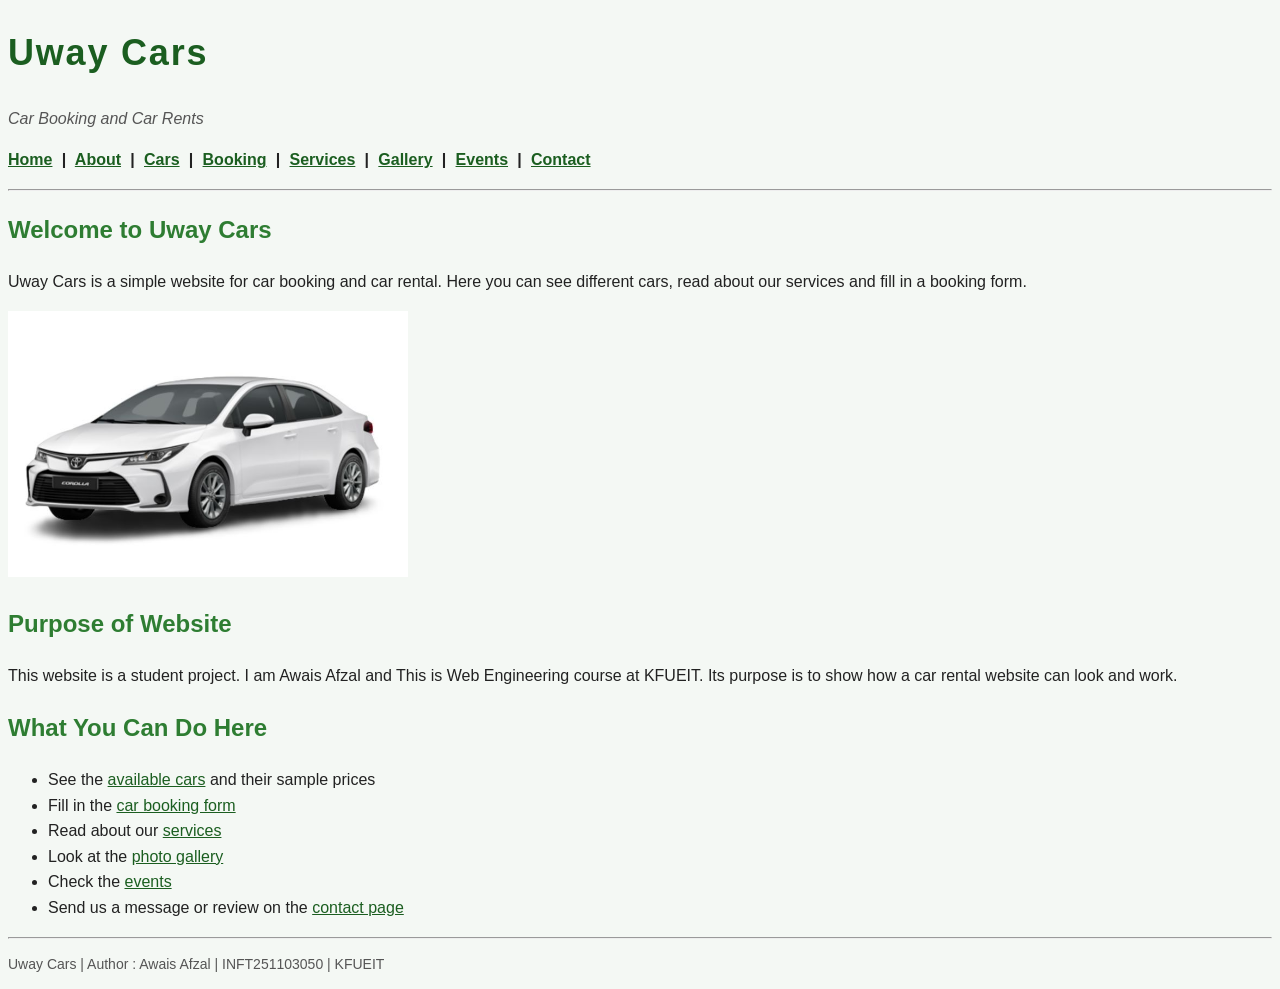
<file: index.html>
<!doctype html>
<html>
  <head>
    <meta charset="utf-8" />
    <title>Uway Cars - Home</title>
    <link rel="stylesheet" href="style.css" />
  </head>
  <body>
    <h1>Uway Cars</h1>
    <p class="tagline">Car Booking and Car Rents</p>

    <p class="nav">
      <a href="index.html">Home</a> | <a href="about.html">About</a> |
      <a href="cars.html">Cars</a> | <a href="booking.html">Booking</a> |
      <a href="services.html">Services</a> |
      <a href="gallery.html">Gallery</a> | <a href="events.html">Events</a> |
      <a href="contact.html">Contact</a>
    </p>
    <hr />
    <h2>Welcome to Uway Cars</h2>
    <p>
      Uway Cars is a simple website for car booking and car rental. Here you can
      see different cars, read about our services and fill in a booking form.
    </p>

    <img src="images/corolla.jpeg" alt="White Toyota Corolla car" width="400" />

    <h2>Purpose of Website</h2>
    <p>
      This website is a student project. I am Awais Afzal and This is Web
      Engineering course at KFUEIT. Its purpose is to show how a car rental
      website can look and work.
    </p>
    <h2>What You Can Do Here</h2>
    <ul>
      <li>
        See the <a href="cars.html">available cars</a> and their sample prices
      </li>
      <li>Fill in the <a href="booking.html">car booking form</a></li>
      <li>Read about our <a href="services.html">services</a></li>
      <li>Look at the <a href="gallery.html">photo gallery</a></li>
      <li>Check the <a href="events.html">events</a></li>
      <li>
        Send us a message or review on the
        <a href="contact.html">contact page</a>
      </li>
    </ul>

    <hr />
    <p class="footer">
      Uway Cars | Author : Awais Afzal | INFT251103050 | KFUEIT
    </p>
  </body>
</html>
</file>
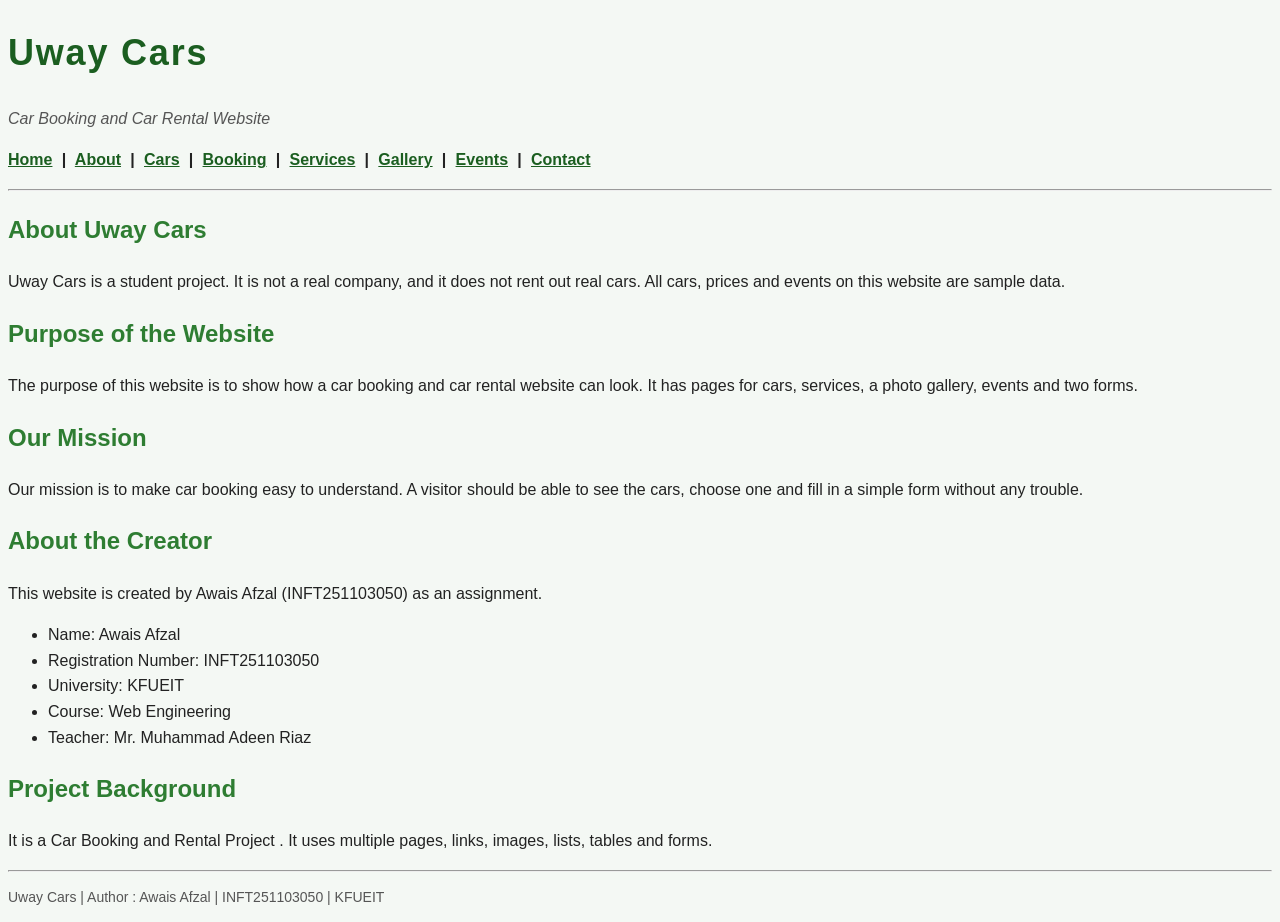
<file: about.html>
<!doctype html>
<html>
  <head>
    <meta charset="utf-8" />
    <title>Uway Cars - About</title>
    <link rel="stylesheet" href="style.css" />
  </head>
  <body>
    <h1>Uway Cars</h1>
    <p class="tagline">Car Booking and Car Rental Website</p>

    <p class="nav">
      <a href="index.html">Home</a> | <a href="about.html">About</a> |
      <a href="cars.html">Cars</a> | <a href="booking.html">Booking</a> |
      <a href="services.html">Services</a> |
      <a href="gallery.html">Gallery</a> | <a href="events.html">Events</a> |
      <a href="contact.html">Contact</a>
    </p>

    <hr />

    <h2>About Uway Cars</h2>
    <p>
      Uway Cars is a student project. It is not a real company, and it does not
      rent out real cars. All cars, prices and events on this website are sample
      data.
    </p>

    <h2>Purpose of the Website</h2>
    <p>
      The purpose of this website is to show how a car booking and car rental
      website can look. It has pages for cars, services, a photo gallery, events
      and two forms.
    </p>

    <h2>Our Mission</h2>
    <p>
      Our mission is to make car booking easy to understand. A visitor should be
      able to see the cars, choose one and fill in a simple form without any
      trouble.
    </p>

    <h2>About the Creator</h2>
    <p>
      This website is created by Awais Afzal (INFT251103050) as an assignment.
    </p>
    <ul>
      <li>Name: Awais Afzal</li>
      <li>Registration Number: INFT251103050</li>
      <li>University: KFUEIT</li>
      <li>Course: Web Engineering</li>
      <li>Teacher: Mr. Muhammad Adeen Riaz</li>
    </ul>

    <h2>Project Background</h2>
    <p>
      It is a Car Booking and Rental Project . It uses multiple pages, links,
      images, lists, tables and forms.
    </p>

    <hr />
    <p class="footer">
      Uway Cars | Author : Awais Afzal | INFT251103050 | KFUEIT
    </p>
  </body>
</html>
</file>
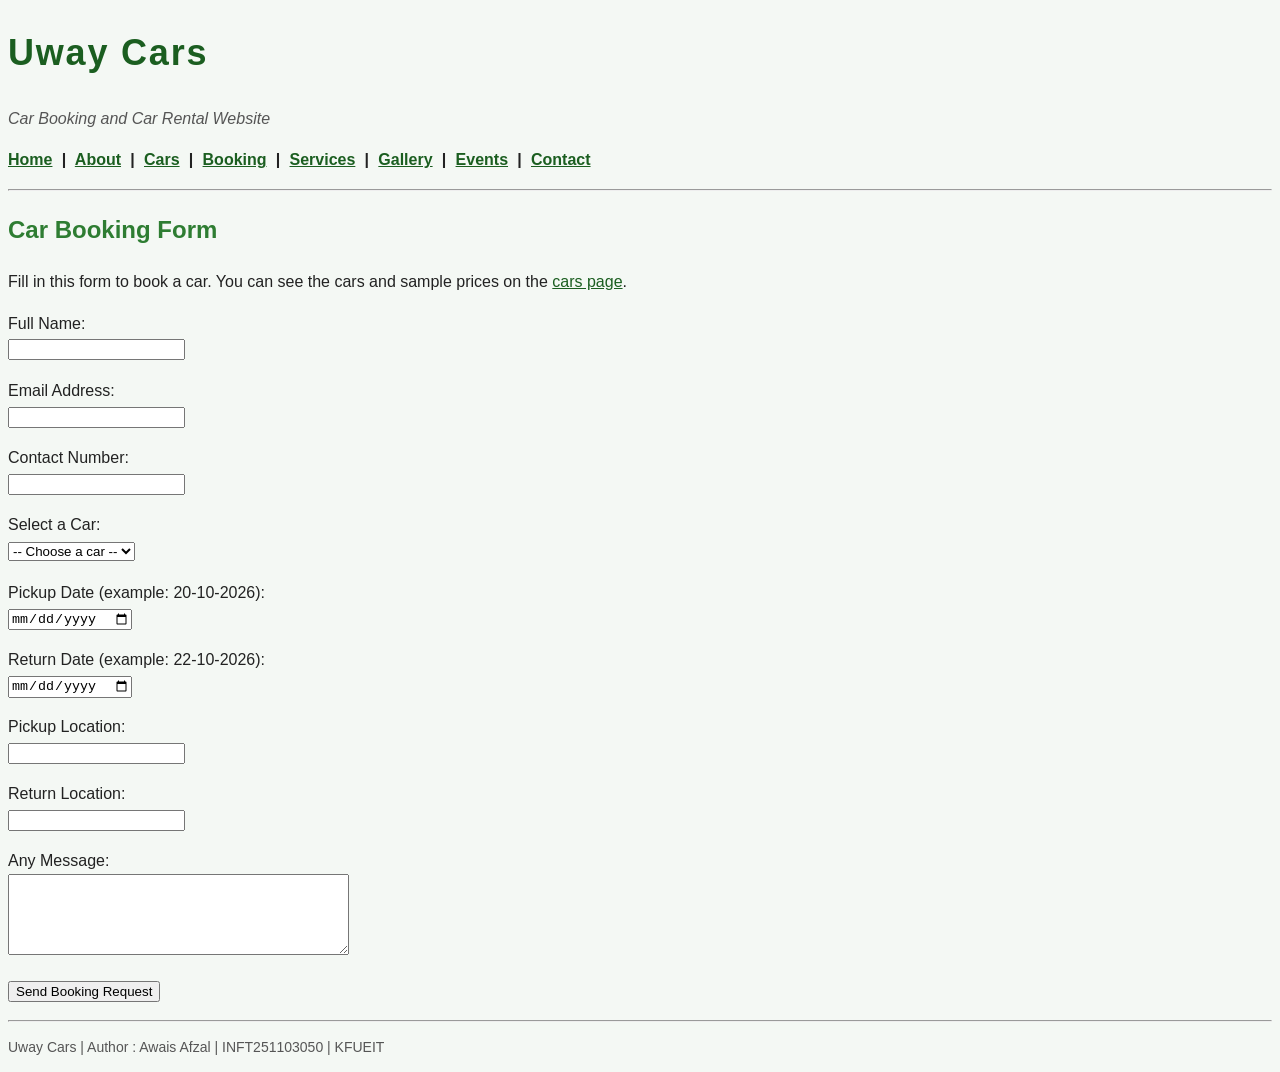
<file: booking.html>
<!doctype html>
<html>
  <head>
    <meta charset="utf-8" />
    <title>Uway Cars - Car Booking</title>
    <link rel="stylesheet" href="style.css" />
  </head>
  <body>
    <h1>Uway Cars</h1>
    <p class="tagline">Car Booking and Car Rental Website</p>

    <p class="nav">
      <a href="index.html">Home</a> | <a href="about.html">About</a> |
      <a href="cars.html">Cars</a> | <a href="booking.html">Booking</a> |
      <a href="services.html">Services</a> |
      <a href="gallery.html">Gallery</a> | <a href="events.html">Events</a> |
      <a href="contact.html">Contact</a>
    </p>

    <hr />

    <h2>Car Booking Form</h2>
    <p>
      Fill in this form to book a car. You can see the cars and sample prices on
      the <a href="cars.html">cars page</a>.
    </p>
    <form>
      <p>
        <label
          >Full Name:<br />
          <input type="text" name="name"
        /></label>
      </p>

      <p>
        <label
          >Email Address:<br />
          <input type="text" name="email"
        /></label>
      </p>

      <p>
        <label
          >Contact Number:<br />
          <input type="text" name="phone"
        /></label>
      </p>

      <p>
        <label
          >Select a Car:<br />
          <select name="car">
            <option>-- Choose a car --</option>
            <option>Suzuki Alto</option>
            <option>Suzuki Cultus</option>
            <option>Suzuki Wagon R</option>
            <option>Suzuki Swift</option>
            <option>Toyota Yaris</option>
            <option>Toyota Corolla</option>
          </select></label
        >
      </p>

      <p>
        <label
          >Pickup Date (example: 20-10-2026):<br />
          <input type="date" name="pickup-date"
        /></label>
      </p>

      <p>
        <label
          >Return Date (example: 22-10-2026):<br />
          <input type="date" name="return-date"
        /></label>
      </p>

      <p>
        <label
          >Pickup Location:<br />
          <input type="text" name="pickup-location"
        /></label>
      </p>

      <p>
        <label
          >Return Location:<br />
          <input type="text" name="return-location"
        /></label>
      </p>

      <p>
        <label
          >Any Message:<br />
          <textarea name="message" cols="40" rows="5"></textarea>
        </label>
      </p>

      <p>
        <input type="submit" value="Send Booking Request" />
      </p>
    </form>

    <hr />
    <p class="footer">
      Uway Cars | Author : Awais Afzal | INFT251103050 | KFUEIT
    </p>
  </body>
</html>
</file>
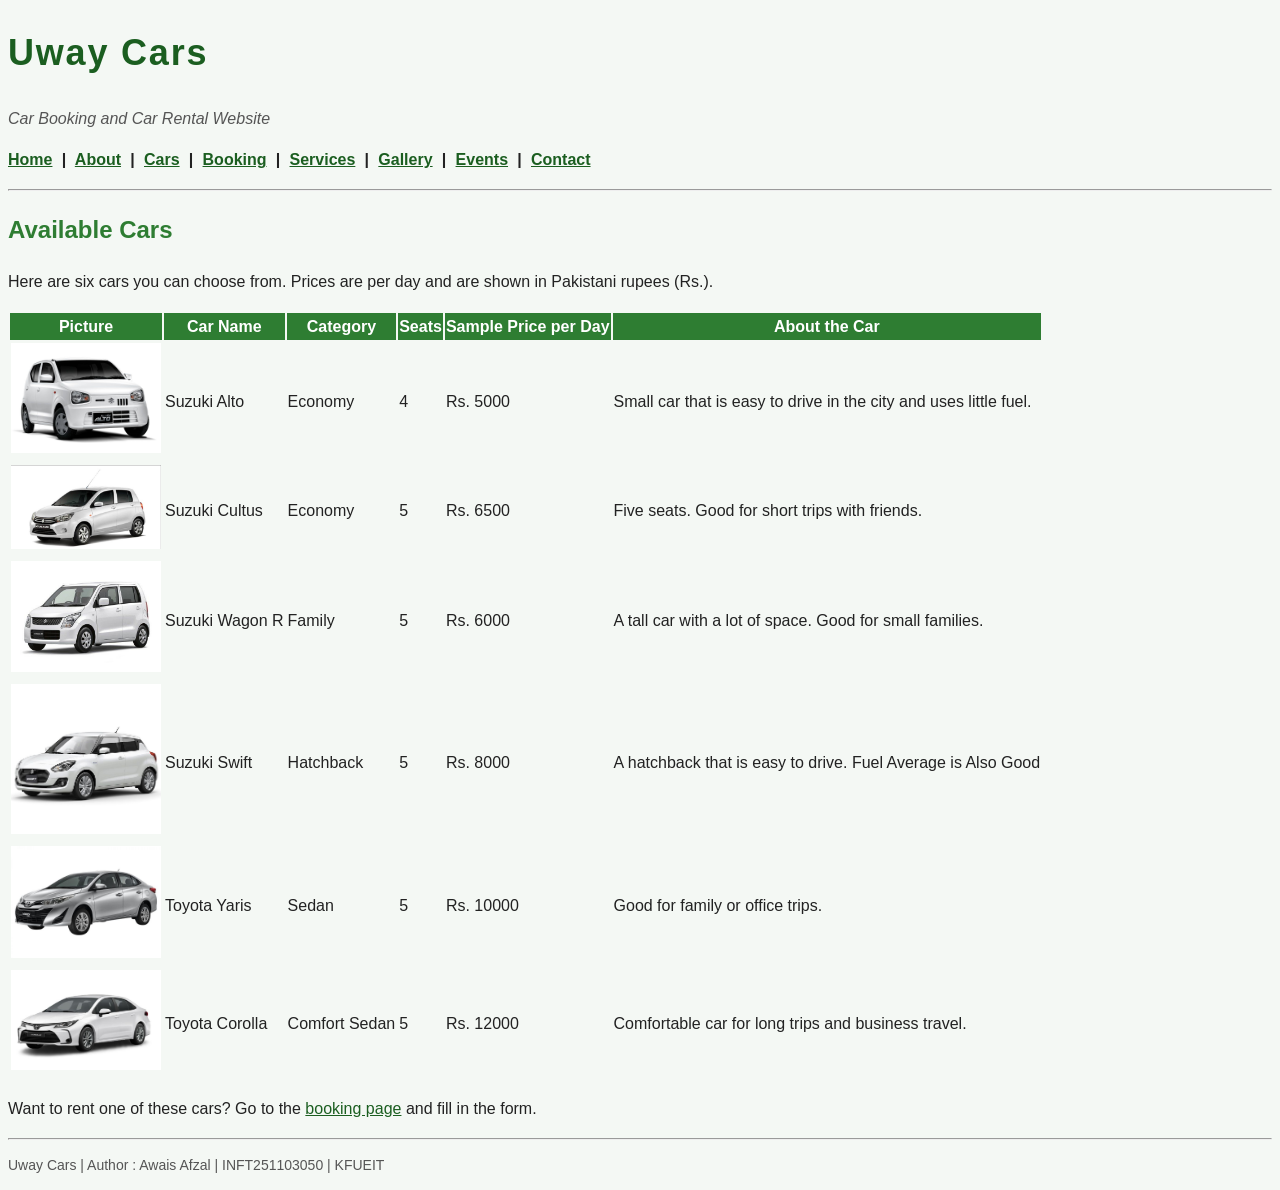
<file: cars.html>
<!doctype html>
<html>
  <head>
    <meta charset="utf-8" />
    <title>Uway Cars - Available Cars</title>
    <link rel="stylesheet" href="style.css" />
  </head>
  <body>
    <h1>Uway Cars</h1>
    <p class="tagline">Car Booking and Car Rental Website</p>

    <p class="nav">
      <a href="index.html">Home</a> | <a href="about.html">About</a> |
      <a href="cars.html">Cars</a> | <a href="booking.html">Booking</a> |
      <a href="services.html">Services</a> |
      <a href="gallery.html">Gallery</a> | <a href="events.html">Events</a> |
      <a href="contact.html">Contact</a>
    </p>

    <hr />

    <h2>Available Cars</h2>
    <p>
      Here are six cars you can choose from. Prices are per day and are shown in
      Pakistani rupees (Rs.).
    </p>
    <table>
      <tr>
        <th scope="col">Picture</th>
        <th scope="col">Car Name</th>
        <th scope="col">Category</th>
        <th scope="col">Seats</th>
        <th scope="col">Sample Price per Day</th>
        <th scope="col">About the Car</th>
      </tr>
      <tr>
        <td>
          <img
            src="images/alto.jpg.jpeg"
            alt="White Suzuki Alto car"
            width="150"
          />
        </td>
        <td>Suzuki Alto</td>
        <td>Economy</td>
        <td>4</td>
        <td>Rs. 5000</td>
        <td>
          Small car that is easy to drive in the city and uses little fuel.
        </td>
      </tr>
      <tr>
        <td>
          <img
            src="images/cultus.png.png"
            alt="White Suzuki Cultus car"
            width="150"
          />
        </td>
        <td>Suzuki Cultus</td>
        <td>Economy</td>
        <td>5</td>
        <td>Rs. 6500</td>
        <td>Five seats. Good for short trips with friends.</td>
      </tr>
      <tr>
        <td>
          <img
            src="images/wagonr.jpg.jpeg"
            alt="White Suzuki Wagon R car"
            width="150"
          />
        </td>
        <td>Suzuki Wagon R</td>
        <td>Family</td>
        <td>5</td>
        <td>Rs. 6000</td>
        <td>A tall car with a lot of space. Good for small families.</td>
      </tr>
      <tr>
        <td>
          <img
            src="images/swift.jpg.jpeg"
            alt="White Suzuki Swift car"
            width="150"
          />
        </td>
        <td>Suzuki Swift</td>
        <td>Hatchback</td>
        <td>5</td>
        <td>Rs. 8000</td>
        <td>A hatchback that is easy to drive. Fuel Average is Also Good</td>
      </tr>
      <tr>
        <td>
          <img
            src="images/yaris.jpg.jpeg"
            alt="Silver Toyota Yaris sedan"
            width="150"
          />
        </td>
        <td>Toyota Yaris</td>
        <td>Sedan</td>
        <td>5</td>
        <td>Rs. 10000</td>
        <td>Good for family or office trips.</td>
      </tr>
      <tr>
        <td>
          <img
            src="images/corolla.jpeg"
            alt="White Toyota Corolla sedan"
            width="150"
          />
        </td>
        <td>Toyota Corolla</td>
        <td>Comfort Sedan</td>
        <td>5</td>
        <td>Rs. 12000</td>
        <td>Comfortable car for long trips and business travel.</td>
      </tr>
    </table>

    <p>
      Want to rent one of these cars? Go to the
      <a href="booking.html">booking page</a> and fill in the form.
    </p>

    <hr />
    <p class="footer">
      Uway Cars | Author : Awais Afzal | INFT251103050 | KFUEIT
    </p>
  </body>
</html>
</file>
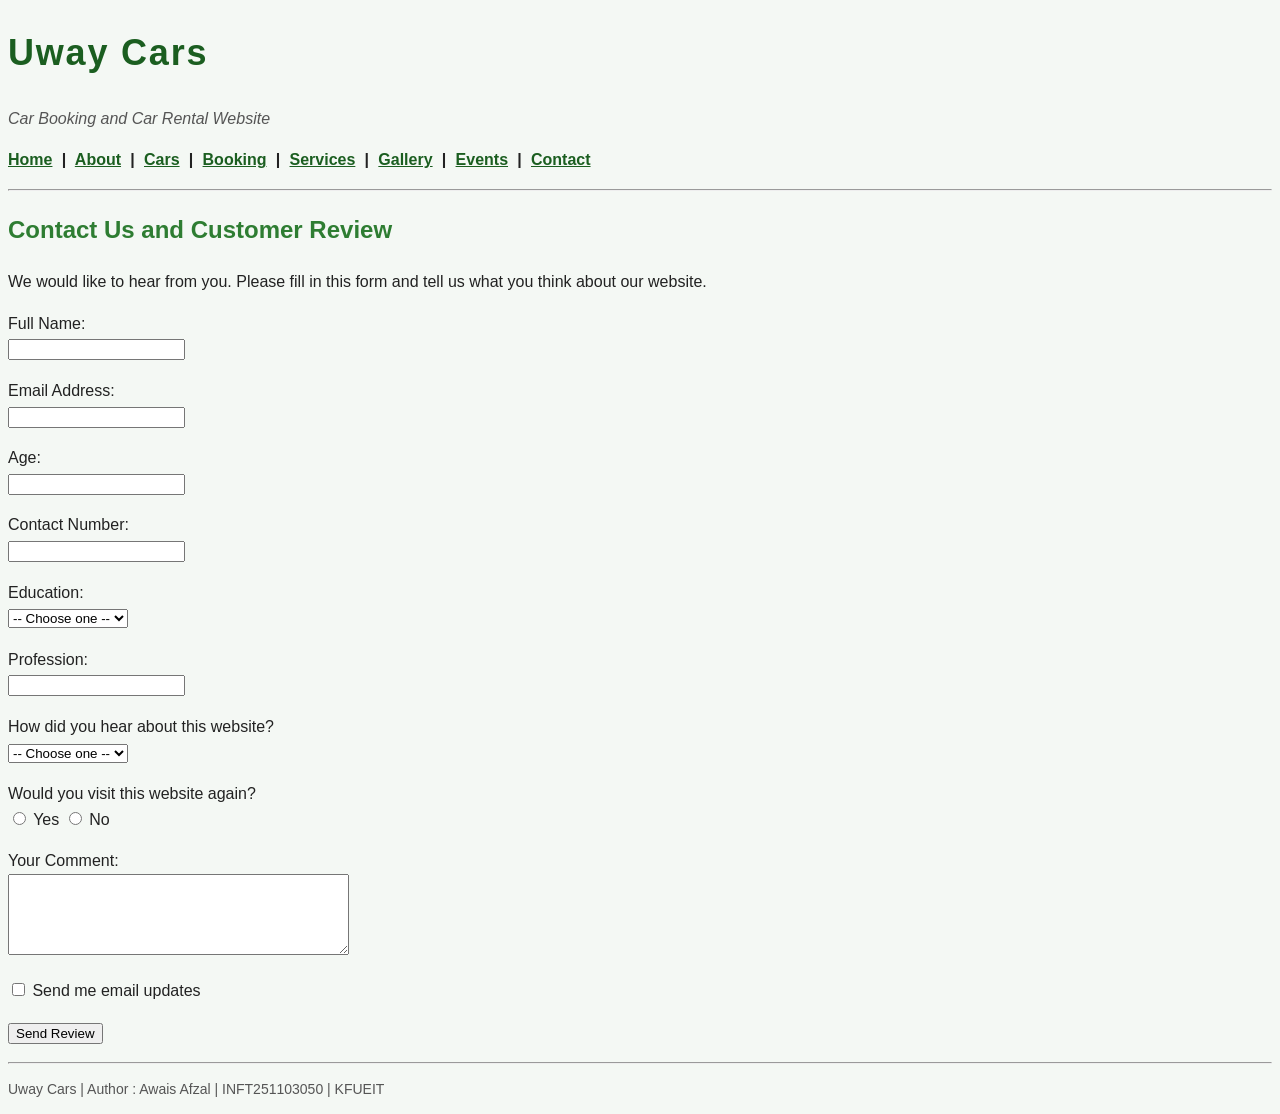
<file: contact.html>
<!doctype html>
<html>
  <head>
    <meta charset="utf-8" />
    <title>Uway Cars - Contact Us</title>
    <link rel="stylesheet" href="style.css" />
  </head>
  <body>
    <h1>Uway Cars</h1>
    <p class="tagline">Car Booking and Car Rental Website</p>

    <p class="nav">
      <a href="index.html">Home</a> | <a href="about.html">About</a> |
      <a href="cars.html">Cars</a> | <a href="booking.html">Booking</a> |
      <a href="services.html">Services</a> |
      <a href="gallery.html">Gallery</a> | <a href="events.html">Events</a> |
      <a href="contact.html">Contact</a>
    </p>

    <hr />

    <h2>Contact Us and Customer Review</h2>
    <p>
      We would like to hear from you. Please fill in this form and tell us what
      you think about our website.
    </p>
    <form>
      <p>
        <label
          >Full Name:<br />
          <input type="text" name="name"
        /></label>
      </p>

      <p>
        <label
          >Email Address:<br />
          <input type="text" name="email"
        /></label>
      </p>

      <p>
        <label
          >Age:<br />
          <input type="text" name="age"
        /></label>
      </p>

      <p>
        <label
          >Contact Number:<br />
          <input type="text" name="phone"
        /></label>
      </p>

      <p>
        <label
          >Education:<br />
          <select name="education">
            <option>-- Choose one --</option>
            <option>Matric</option>
            <option>Intermediate</option>
            <option>Bachelor's</option>
            <option>Master's</option>
            <option>Other</option>
          </select></label
        >
      </p>

      <p>
        <label
          >Profession:<br />
          <input type="text" name="profession"
        /></label>
      </p>

      <p>
        <label
          >How did you hear about this website?<br />
          <select name="heard">
            <option>-- Choose one --</option>
            <option>Friend or family</option>
            <option>University</option>
            <option>Social media</option>
            <option>Other</option>
          </select></label
        >
      </p>

      <p>
        Would you visit this website again?<br />
        <label><input type="radio" name="visit-again" value="yes" /> Yes</label>
        <label><input type="radio" name="visit-again" value="no" /> No</label>
      </p>

      <p>
        <label
          >Your Comment:<br />
          <textarea name="comment" cols="40" rows="5"></textarea>
        </label>
      </p>

      <p>
        <label
          ><input type="checkbox" name="updates" value="yes" /> Send me email
          updates</label
        >
      </p>

      <p>
        <input type="submit" value="Send Review" />
      </p>
    </form>

    <hr />
    <p class="footer">
      Uway Cars | Author : Awais Afzal | INFT251103050 | KFUEIT
    </p>
  </body>
</html>
</file>
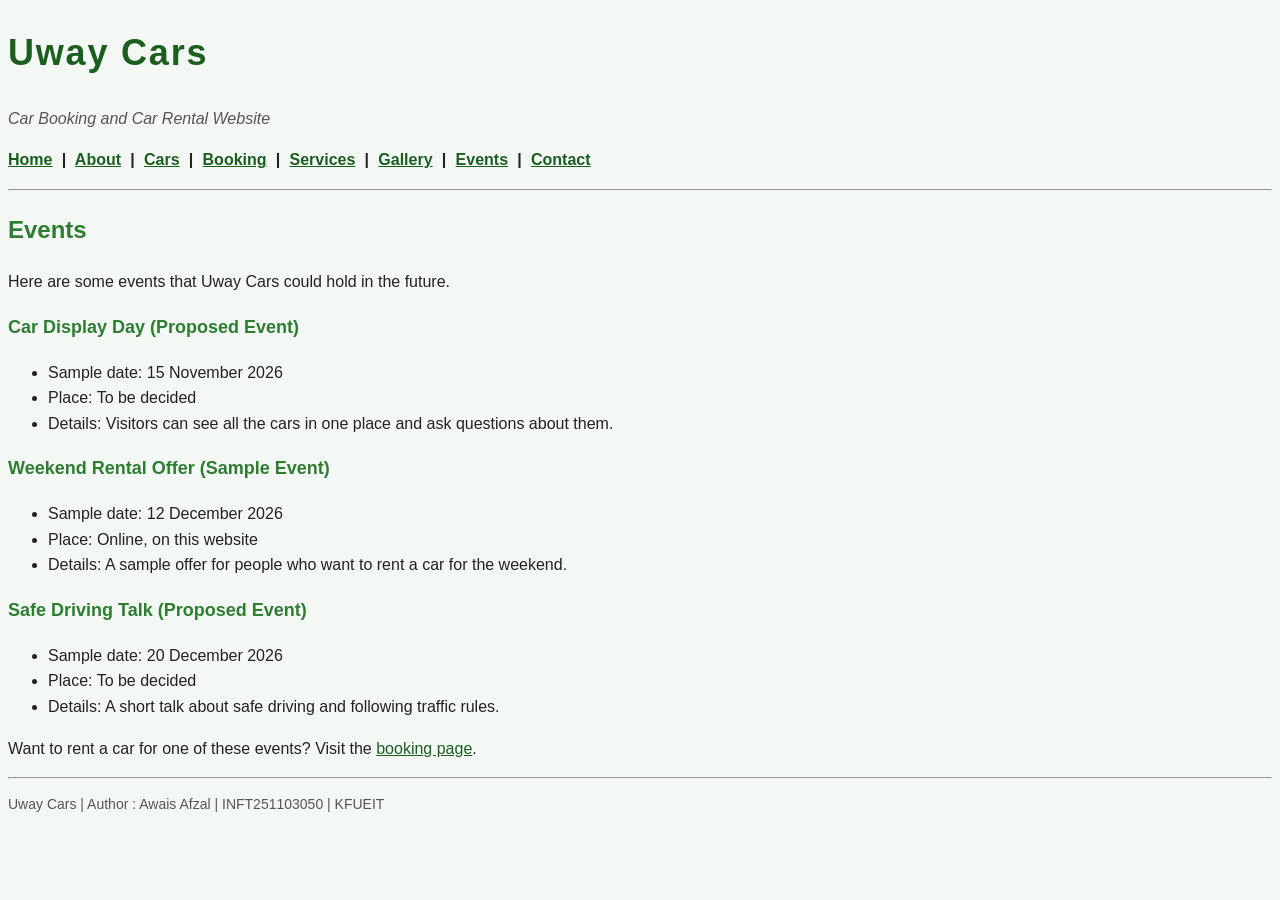
<file: events.html>
<!doctype html>
<html>
  <head>
    <meta charset="utf-8" />
    <title>Uway Cars - Events</title>
    <link rel="stylesheet" href="style.css" />
  </head>
  <body>
    <h1>Uway Cars</h1>
    <p class="tagline">Car Booking and Car Rental Website</p>

    <p class="nav">
      <a href="index.html">Home</a> | <a href="about.html">About</a> |
      <a href="cars.html">Cars</a> | <a href="booking.html">Booking</a> |
      <a href="services.html">Services</a> |
      <a href="gallery.html">Gallery</a> | <a href="events.html">Events</a> |
      <a href="contact.html">Contact</a>
    </p>

    <hr />

    <h2>Events</h2>
    <p>Here are some events that Uway Cars could hold in the future.</p>
    <h3>Car Display Day (Proposed Event)</h3>
    <ul>
      <li>Sample date: 15 November 2026</li>
      <li>Place: To be decided</li>
      <li>
        Details: Visitors can see all the cars in one place and ask questions
        about them.
      </li>
    </ul>

    <h3>Weekend Rental Offer (Sample Event)</h3>
    <ul>
      <li>Sample date: 12 December 2026</li>
      <li>Place: Online, on this website</li>
      <li>
        Details: A sample offer for people who want to rent a car for the
        weekend.
      </li>
    </ul>

    <h3>Safe Driving Talk (Proposed Event)</h3>
    <ul>
      <li>Sample date: 20 December 2026</li>
      <li>Place: To be decided</li>
      <li>
        Details: A short talk about safe driving and following traffic rules.
      </li>
    </ul>

    <p>
      Want to rent a car for one of these events? Visit the
      <a href="booking.html">booking page</a>.
    </p>

    <hr />
    <p class="footer">
      Uway Cars | Author : Awais Afzal | INFT251103050 | KFUEIT
    </p>
  </body>
</html>
</file>
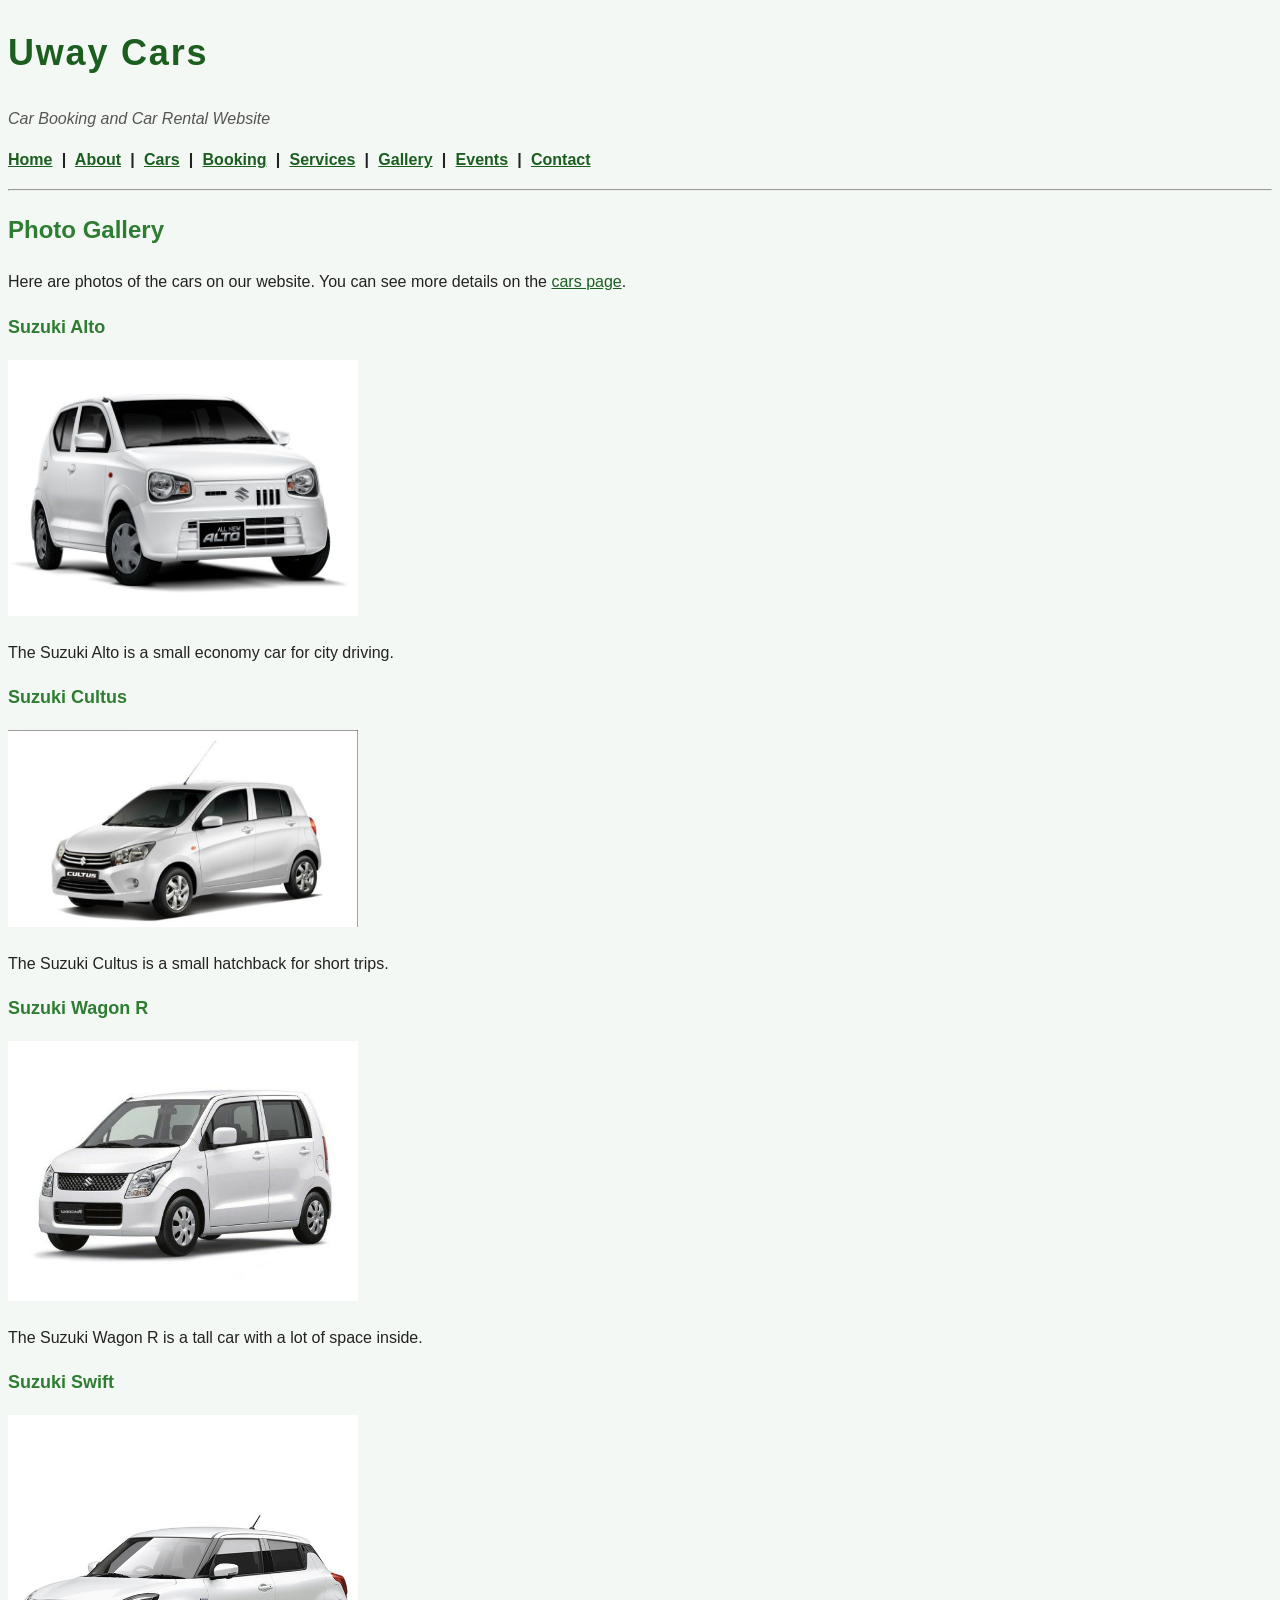
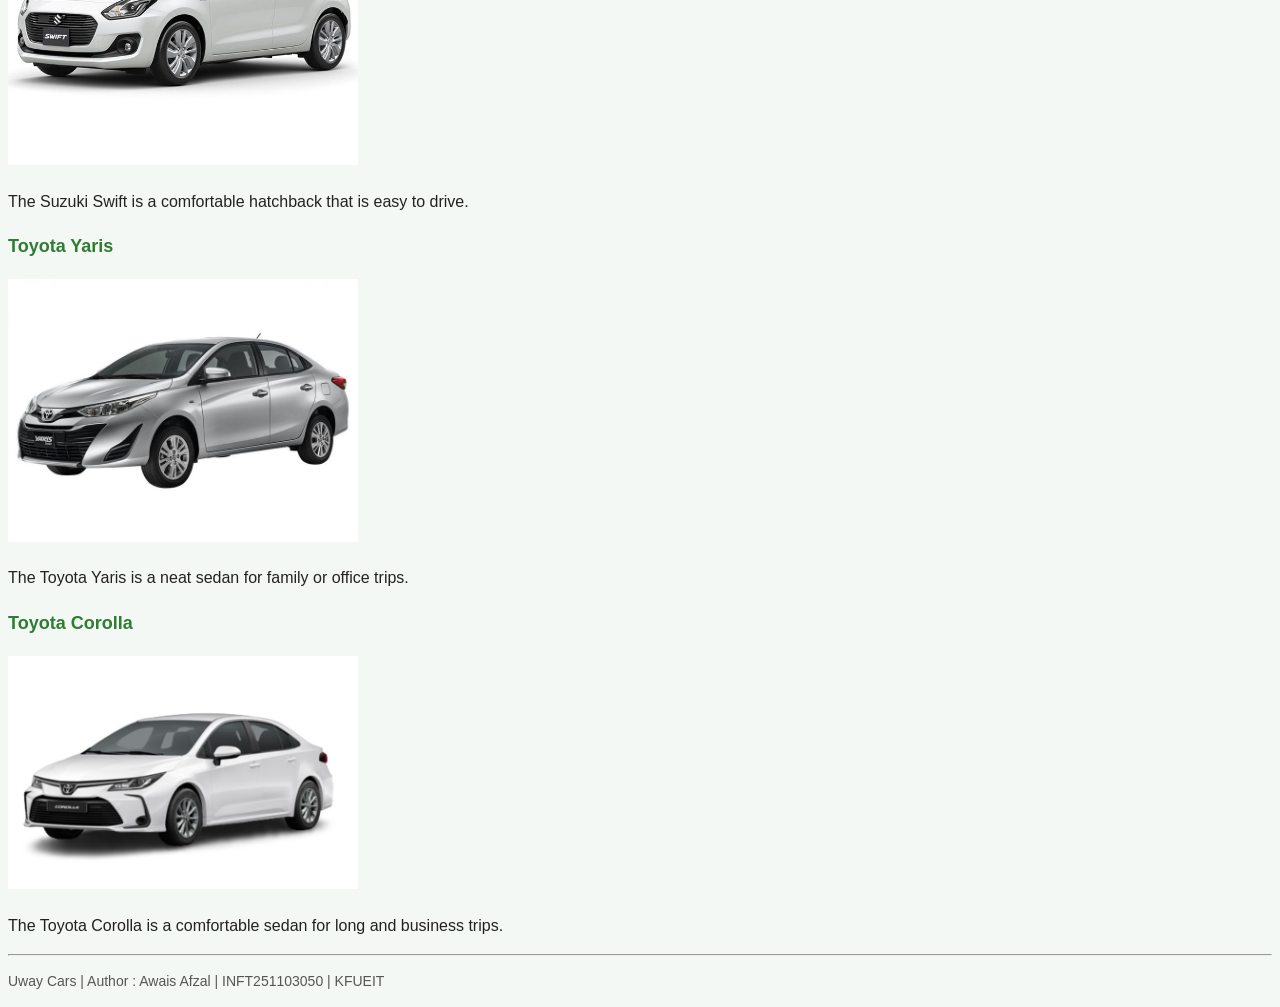
<file: gallery.html>
<!doctype html>
<html>
  <head>
    <meta charset="utf-8" />
    <title>Uway Cars - Photo Gallery</title>
    <link rel="stylesheet" href="style.css" />
  </head>
  <body>
    <h1>Uway Cars</h1>
    <p class="tagline">Car Booking and Car Rental Website</p>

    <p class="nav">
      <a href="index.html">Home</a> | <a href="about.html">About</a> |
      <a href="cars.html">Cars</a> | <a href="booking.html">Booking</a> |
      <a href="services.html">Services</a> |
      <a href="gallery.html">Gallery</a> | <a href="events.html">Events</a> |
      <a href="contact.html">Contact</a>
    </p>

    <hr />

    <h2>Photo Gallery</h2>
    <p>
      Here are photos of the cars on our website. You can see more details on
      the <a href="cars.html">cars page</a>.
    </p>
    <p></p>
    <h3>Suzuki Alto</h3>
    <img
      src="images/alto.jpg.jpeg"
      alt="White Suzuki Alto car seen from the front"
      width="350"
    />
    <p>The Suzuki Alto is a small economy car for city driving.</p>

    <h3>Suzuki Cultus</h3>
    <img
      src="images/cultus.png.png"
      alt="White Suzuki Cultus hatchback seen from the side"
      width="350"
    />
    <p>The Suzuki Cultus is a small hatchback for short trips.</p>

    <h3>Suzuki Wagon R</h3>
    <img
      src="images/wagonr.jpg.jpeg"
      alt="White Suzuki Wagon R, a tall family car"
      width="350"
    />
    <p>The Suzuki Wagon R is a tall car with a lot of space inside.</p>

    <h3>Suzuki Swift</h3>
    <img
      src="images/swift.jpg.jpeg"
      alt="White Suzuki Swift hatchback"
      width="350"
    />
    <p>The Suzuki Swift is a comfortable hatchback that is easy to drive.</p>

    <h3>Toyota Yaris</h3>
    <img
      src="images/yaris.jpg.jpeg"
      alt="Silver Toyota Yaris sedan"
      width="350"
    />
    <p>The Toyota Yaris is a neat sedan for family or office trips.</p>

    <h3>Toyota Corolla</h3>
    <img
      src="images/corolla.jpeg"
      alt="White Toyota Corolla sedan"
      width="350"
    />
    <p>
      The Toyota Corolla is a comfortable sedan for long and business trips.
    </p>

    <hr />
    <p class="footer">
      Uway Cars | Author : Awais Afzal | INFT251103050 | KFUEIT
    </p>
  </body>
</html>
</file>
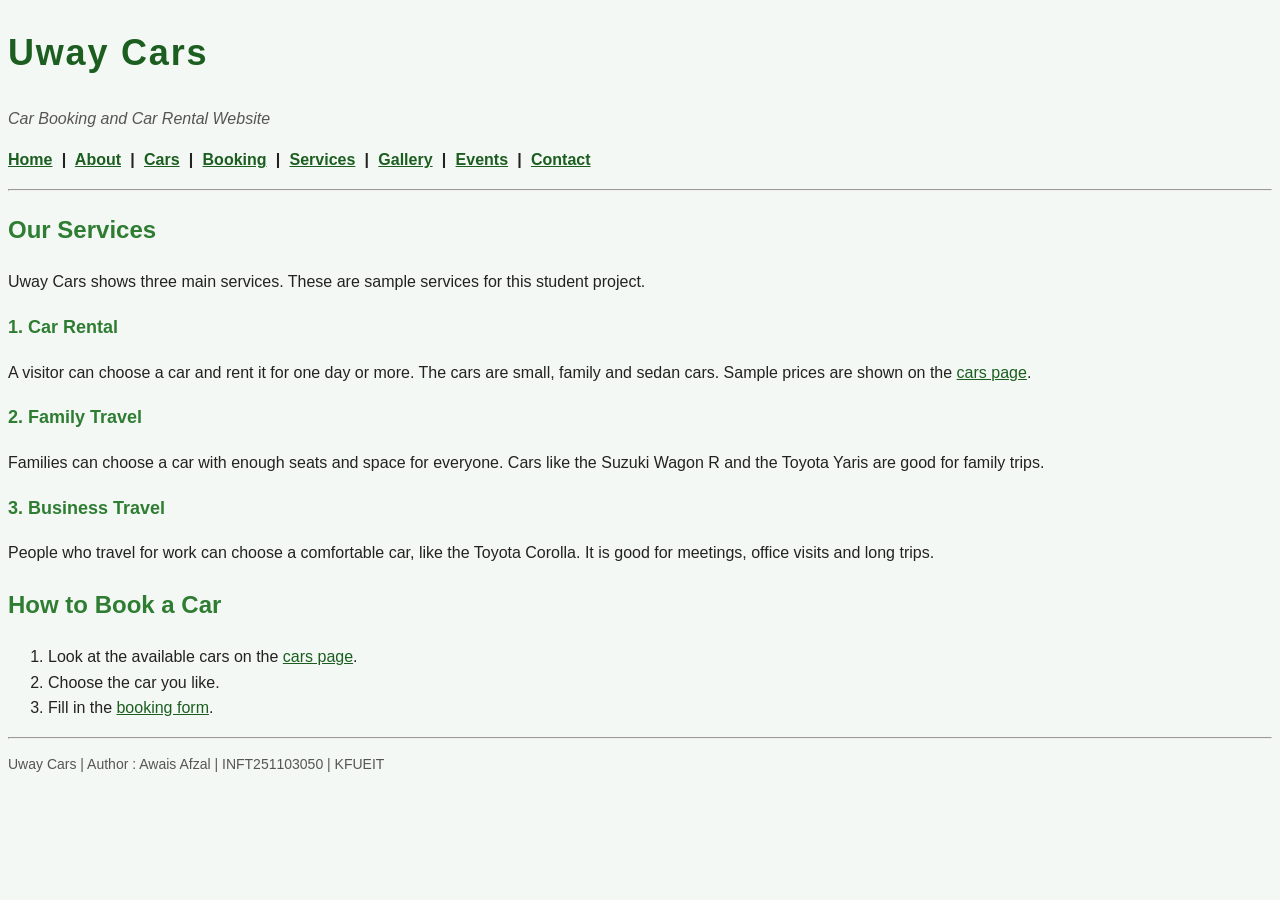
<file: services.html>
<!doctype html>
<html>
  <head>
    <meta charset="utf-8" />
    <title>Uway Cars - Services</title>
    <link rel="stylesheet" href="style.css" />
  </head>
  <body>
    <h1>Uway Cars</h1>
    <p class="tagline">Car Booking and Car Rental Website</p>

    <p class="nav">
      <a href="index.html">Home</a> | <a href="about.html">About</a> |
      <a href="cars.html">Cars</a> | <a href="booking.html">Booking</a> |
      <a href="services.html">Services</a> |
      <a href="gallery.html">Gallery</a> | <a href="events.html">Events</a> |
      <a href="contact.html">Contact</a>
    </p>

    <hr />

    <h2>Our Services</h2>
    <p>
      Uway Cars shows three main services. These are sample services for this
      student project.
    </p>

    <h3>1. Car Rental</h3>
    <p>
      A visitor can choose a car and rent it for one day or more. The cars are
      small, family and sedan cars. Sample prices are shown on the
      <a href="cars.html">cars page</a>.
    </p>

    <h3>2. Family Travel</h3>
    <p>
      Families can choose a car with enough seats and space for everyone. Cars
      like the Suzuki Wagon R and the Toyota Yaris are good for family trips.
    </p>

    <h3>3. Business Travel</h3>
    <p>
      People who travel for work can choose a comfortable car, like the Toyota
      Corolla. It is good for meetings, office visits and long trips.
    </p>

    <h2>How to Book a Car</h2>
    <ol>
      <li>
        Look at the available cars on the <a href="cars.html">cars page</a>.
      </li>
      <li>Choose the car you like.</li>
      <li>Fill in the <a href="booking.html">booking form</a>.</li>
    </ol>

    <hr />
    <p class="footer">
      Uway Cars | Author : Awais Afzal | INFT251103050 | KFUEIT
    </p>
  </body>
</html>
</file>
<file: style.css>
body {
  font-family: Arial, Verdana, sans-serif;
  font-size: 16px;
  line-height: 1.6;
  color: #222222;
  background-color: #f4f8f4;
}

h1 {
  font-size: 36px;
  color: #1b5e20;
  letter-spacing: 0.05em;
}

h2 {
  font-size: 24px;
  color: #2e7d32;
}

h3 {
  font-size: 18px;
  color: #2e7d32;
}

a {
  color: #1b5e20;
}

.tagline {
  font-style: italic;
  color: #555555;
}

.nav {
  font-weight: bold;
  word-spacing: 0.3em;
}

th {
  background-color: #2e7d32;
  color: #ffffff;
}

.note {
  background-color: #e8f5e9;
}

.footer {
  font-size: 14px;
  color: #555555;
}
</file>
